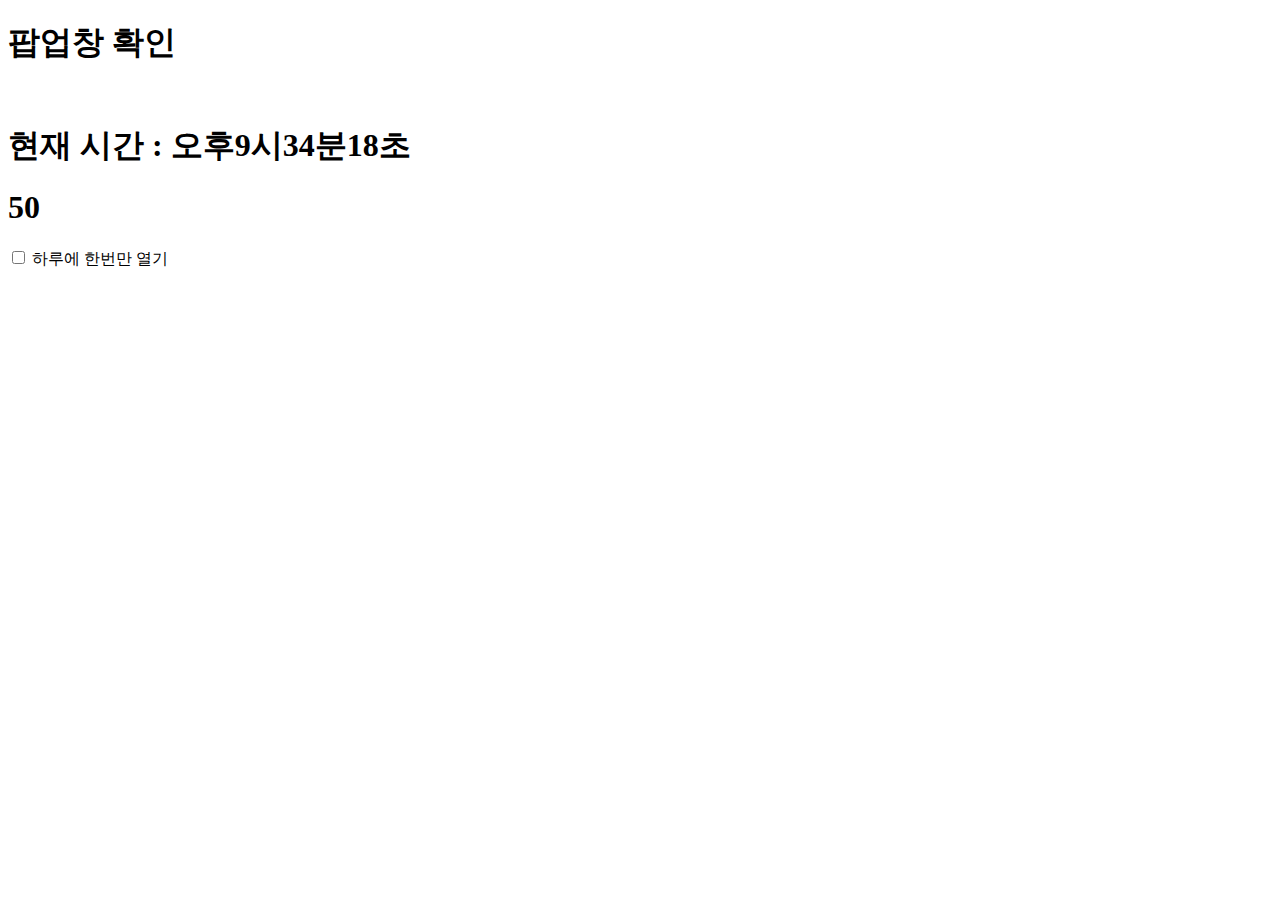
<file: popup/popup.html>
<!DOCTYPE html>
<html>
    <head>
        <meta charset="UTF-8">
        <title>팝업창 테스트</title>
        <script type="text/javascript" src="../js/pop_up.js" defer></script>
        <script src="../js/popup_close.js" defer></script>
    </head>
    
    <body onload="show_clock();">
        <h1 class="display-1"><i class="bi bi-alarm"></i> 팝업창 확인<br><br></h1>
        <h1 class="display-4"><div id="divClock" class="clock"></div></h1>
        <h1 class="display-4"><div id="Time" class="clock"></div></h1>
        <div id="divClock" class="clock">
            <input class="form-check-input" type="checkbox" id="check_popup" onclick="closePopup();">
            <label class="form-check-label" for="flexCheckChecked">하루에 한번만 열기</label>
    </body>
</html>
</file>
